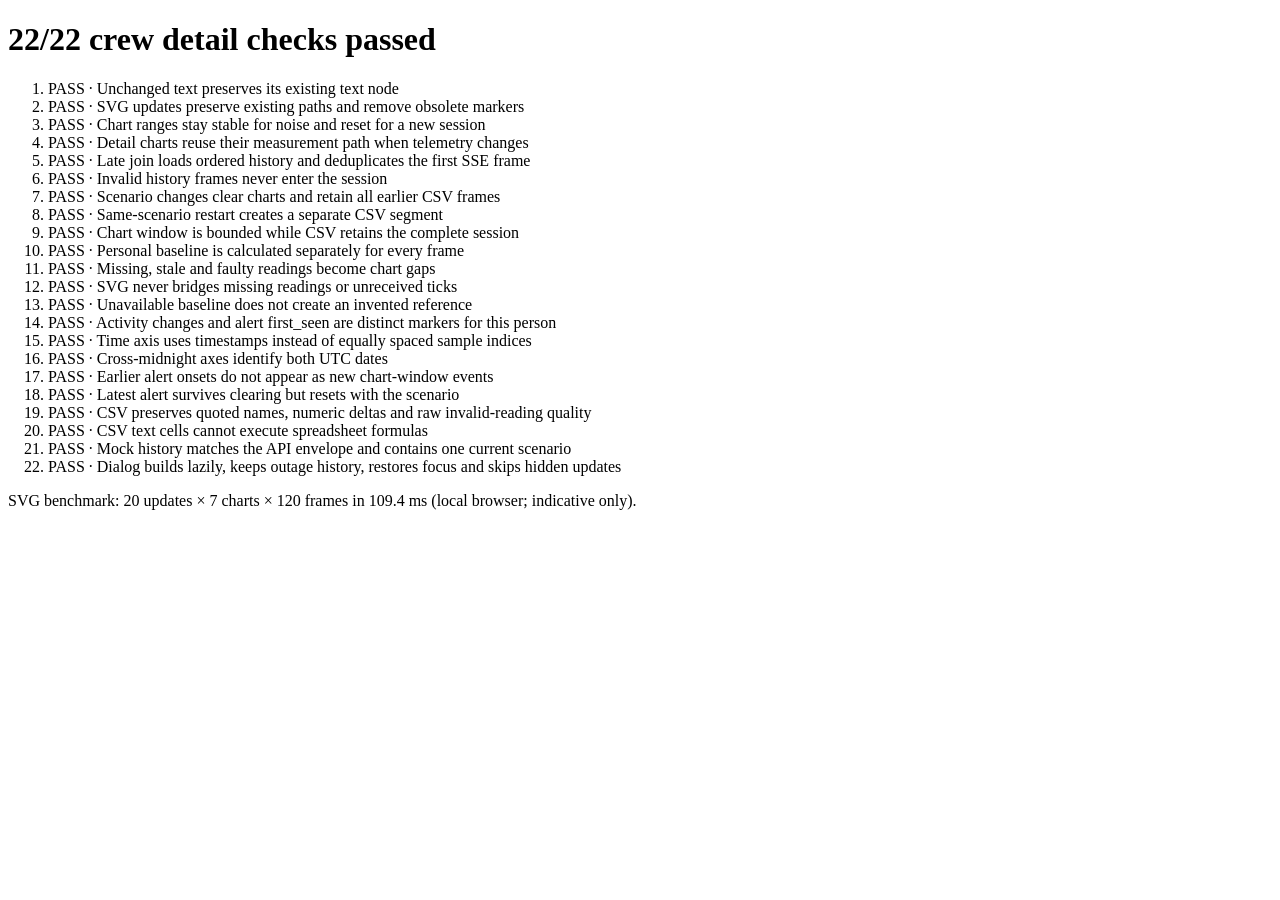
<file: frontend/checks/crew-detail.html>
<!doctype html>
<html lang="en"><head><meta charset="utf-8"><title>Crew detail regression checks</title></head>
<body><h1 id="result">Running crew detail checks</h1><ol id="checks"></ol><script type="module" src="crew-detail.js"></script></body></html>
</file>
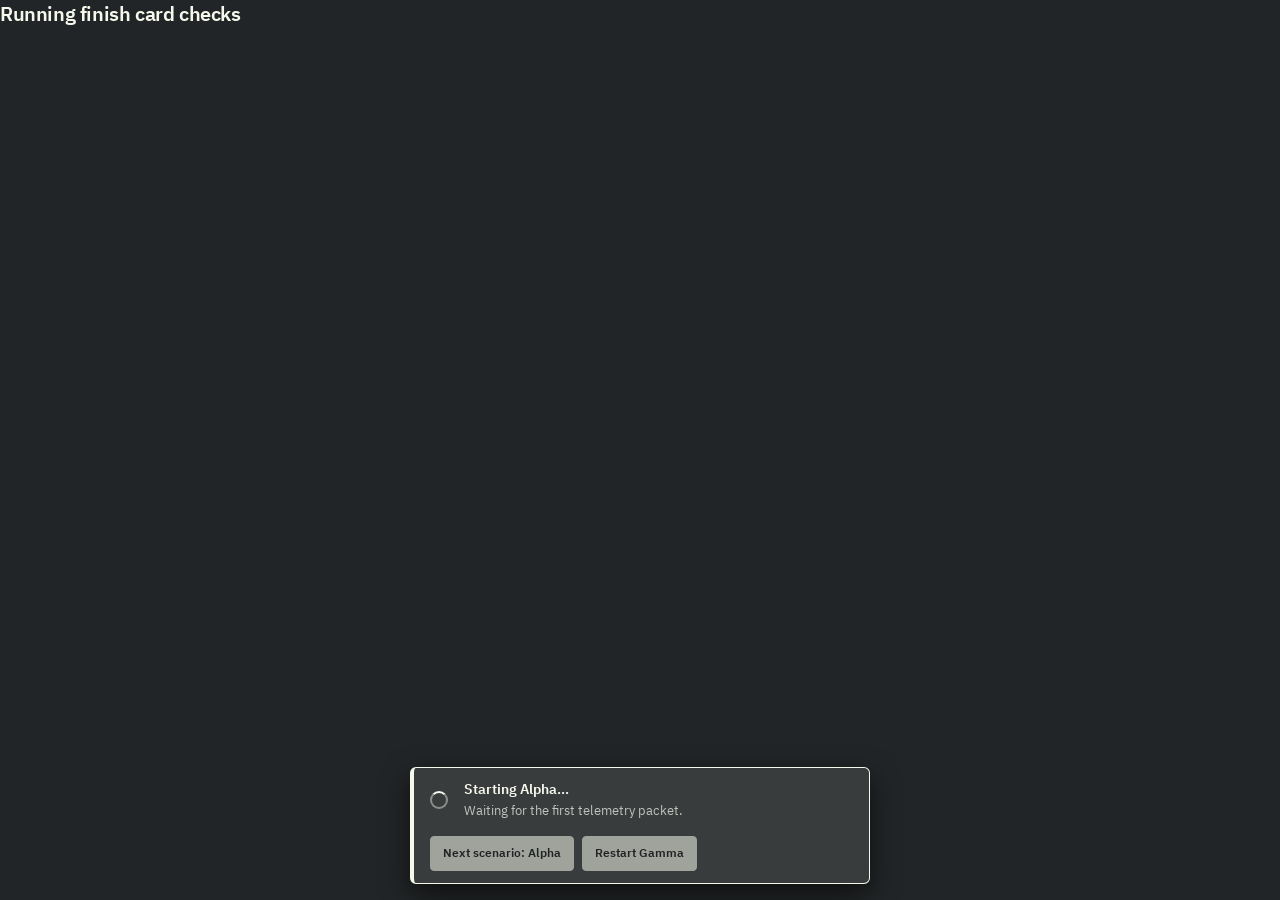
<file: frontend/checks/finish-card.html>
<!doctype html><html lang="en"><head><meta charset="utf-8"><title>Finish card checks</title><link rel="stylesheet" href="../css/tokens.css"><link rel="stylesheet" href="../style.css"></head><body><h1 id="result">Running finish card checks</h1><ol id="checks"></ol><div id="finish-card" class="finish-card" data-state="counting" hidden><span class="finish-spinner"></span><div class="finish-text"><strong class="finish-title"></strong><span class="finish-detail"></span></div><div class="finish-actions"><button type="button" class="finish-button finish-skip"></button><button type="button" class="finish-button finish-replay"></button></div><span class="finish-progress"></span></div><script type="module" src="finish-card.js"></script></body></html>
</file>
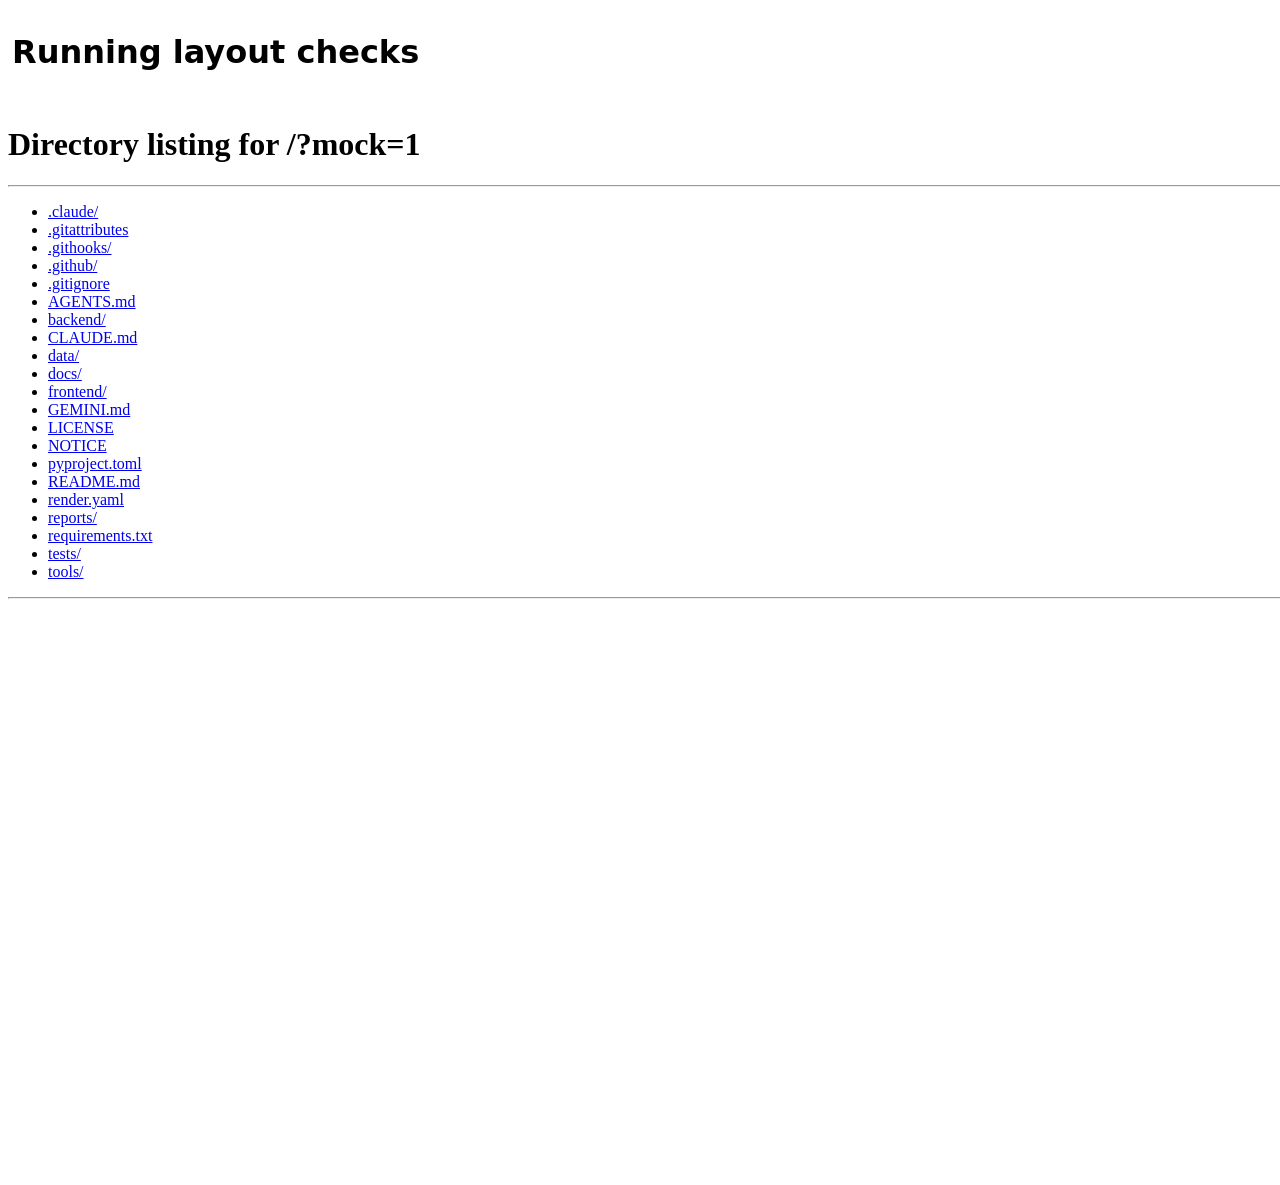
<file: frontend/checks/layout.html>
<!doctype html>
<html lang="en"><head><meta charset="utf-8"><title>Telemetry layout regression checks</title><style>body{margin:0;font-family:system-ui}header{padding:12px}iframe{display:block;border:0}li{padding:4px}</style></head>
<body><header><h1 id="result">Running layout checks</h1><ol id="checks"></ol></header><div id="stage"></div><script type="module" src="layout.js"></script></body></html>
</file>
<file: frontend/css/tokens.css>
@charset "UTF-8";
/* Habitat palette: one dark theme built only from three colours (#393D41 charcoal, #F6F8EC off-white, #E84F38
   red-orange) and mixes between them. Red-orange is reserved for alert states, never decoration. Status cannot
   rely on hue alone, so every state also has a text label and icon, and severity uses lightness, fill, line style
   and an inset outline. The light-theme blocks below are intentionally empty stubs (the contrast tests still look
   for them). */
:root {
  color-scheme: dark;
  --bg: #222527;
  --surface: #2f3233;
  --surface-raised: #393c3d;
  --surface-hover: #484b4a;
  --border: #595c5a;
  --border-strong: #8c8e8a;
  --text: #f6f8ec;
  --muted: #c1c4bc;
  --accent: #f6f8ec;
  --on-accent: #0e0f10;
  --accent-ink: #f6f8ec;
  --focus: #f6f8ec;
  --ok: #818480;
  --caution: #aaada8;
  --warning: #ee9b89;
  --critical: #e84f38;
  --unknown: #5d605e;
  --ok-ink: #d0d3ca;
  --caution-ink: #dfe2d7;
  --warning-ink: #f3d3c4;
  --critical-ink: #f1bdad;
  --unknown-ink: #c1c4bc;
  --ok-tint: #333637;
  --caution-tint: #3e4041;
  --warning-tint: #4a2d2a;
  --critical-tint: #65332d;
  --unknown-tint: #2a2d2f;
  --on-status: #0e0f10;
  --on-critical: #0b0c0d;
  --chart-baseline: #c1c4bc;
  --grid-line: rgb(246 248 236 / 4%);
  --brand-light: #f6f8ec;
  --brand-mid: #8c8e8a;
  --on-header: #f6f8ec;
  --topbar-bg: #222527;
  --topbar-bg-end: #333637;
  --shine: rgb(246 248 236 / 20%);
  --lift-shadow: rgb(0 0 0 / 60%);
  --glow-strength: 0%;
  --space-1: 4px;
  --space-2: 8px;
  --space-3: 12px;
  --space-4: 16px;
  --space-5: 20px;
  --space-6: 24px;
  --space-7: 32px;
  --space-8: 48px;
  --radius: 6px;
  --radius-sm: 4px;
  --font-mono: "IBM Plex Mono", ui-monospace, "SFMono-Regular", Consolas, "Liberation Mono", monospace;
  --font-sans: "IBM Plex Sans", system-ui, "Segoe UI", Roboto, "Helvetica Neue", Arial, sans-serif;
}

@media (prefers-color-scheme: light) {
  :root:not([data-theme="dark"]) {
    color-scheme: dark;
  }
}
:root[data-theme="light"] {
  color-scheme: dark;
}
</file>
<file: frontend/style.css>
@charset "UTF-8";
/* Mission-control interface. Color, spacing, radius and font values come from css/tokens.css.
   Information hierarchy follows telemetry display principles: value, unit, timestamp, state and trend.
   No Open MCT source or dependency is used; NASA does not endorse this project. */

@font-face { font-family: "IBM Plex Mono"; font-weight: 400; font-style: normal; font-display: swap; src: url("fonts/IBMPlexMono-Regular.woff2") format("woff2"); }
@font-face { font-family: "IBM Plex Mono"; font-weight: 500; font-style: normal; font-display: swap; src: url("fonts/IBMPlexMono-Medium.woff2") format("woff2"); }
@font-face { font-family: "IBM Plex Mono"; font-weight: 600; font-style: normal; font-display: swap; src: url("fonts/IBMPlexMono-SemiBold.woff2") format("woff2"); }
@font-face { font-family: "IBM Plex Sans"; font-weight: 400; font-style: normal; font-display: swap; src: url("fonts/IBMPlexSans-Regular.woff2") format("woff2"); }
@font-face { font-family: "IBM Plex Sans"; font-weight: 600; font-style: normal; font-display: swap; src: url("fonts/IBMPlexSans-SemiBold.woff2") format("woff2"); }


:root {
  --grid-size: var(--space-7);
  --transition: 160ms ease;
  --stale-opacity: .72;
  font-family: var(--font-sans);
  font-synthesis: none;
}
* { box-sizing: border-box; }
html { background: var(--bg); }
body {
  margin: 0; min-width: 320px; color: var(--text); background: var(--bg);
  line-height: 1.4;
}
[hidden] { display: none !important; }
button, summary, a { -webkit-tap-highlight-color: transparent; }
button { font: inherit; }
button, summary { cursor: pointer; }
button:focus-visible, summary:focus-visible, a:focus-visible { outline: 3px solid var(--focus); outline-offset: var(--space-1); }
h1, h2, h3, p { margin: 0; }
h2 { font-size: 17px; font-weight: 600; letter-spacing: .02em; }
.muted, .section-note { color: var(--muted); }
.mono, time, .reading-value, .reading-unit, .baseline, .quality, .countdown strong, .meta-label,
.mission-meta strong, #packet-age, .count-label, .alert-meta, .evidence-values, .evidence-time, .reading-time,
.trend-label, .trend-axis, .crew-number { font-family: var(--font-mono); font-variant-numeric: tabular-nums; }

.skip-link { position: fixed; top: -80px; left: var(--space-5); z-index: 5; padding: var(--space-3); color: var(--on-accent); background: var(--accent); }
.skip-link:focus { top: var(--space-2); }

/* Top bar */
.topbar {
  position: sticky; top: 0; z-index: 10; padding: var(--space-4) var(--space-6); min-height: 80px;
  border-bottom: 1px solid var(--border); display: flex; align-items: center; justify-content: space-between;
  gap: var(--space-6); background: var(--surface);
}
.brand, .mission-meta { display: flex; align-items: center; gap: var(--space-5); }
.orbit { display: grid; place-items: center; width: 40px; height: 40px; color: var(--accent-ink); border: 1px solid var(--accent); border-radius: 50%; font-size: 22px; }
.eyebrow { color: var(--accent-ink); font-family: var(--font-mono); font-size: 11px; letter-spacing: .16em; font-weight: 600; margin-bottom: 2px; }
h1 { font-size: 24px; letter-spacing: -.02em; font-weight: 600; }
.sim-badge { font-family: var(--font-mono); font-size: 11px; color: var(--caution-ink); background: var(--caution-tint); border: 1px solid var(--caution-ink); border-radius: var(--radius-sm); padding: var(--space-2) var(--space-2); white-space: nowrap; font-weight: 600; letter-spacing: .08em; }
.mission-meta > div { display: grid; gap: var(--space-1); }
.mission-meta strong { font-size: 14px; font-weight: 500; white-space: nowrap; }
.meta-label { font-size: 11px; letter-spacing: .12em; color: var(--muted); }
.connection-meta { border-left: 1px solid var(--border); padding-left: var(--space-5); min-width: 170px; }
.connection-meta > span { color: var(--muted); font-size: 12px; }
.tone-unknown { color: var(--unknown-ink); }
/* The brand header has the same tested white-on-blue contrast as primary controls. */
/* Header palette: exactly three tokens (base, gradient end, accent) plus white text. */
.topbar { position: relative; background: linear-gradient(90deg, var(--topbar-bg-end), var(--topbar-bg) 45%); color: var(--on-header); }
/* Brand stripe: decoration only (never carries status). */
.topbar::after { content: ""; position: absolute; inset: auto 0 0 0; block-size: 3px; background: linear-gradient(90deg, var(--brand-mid), var(--brand-light)); }
.topbar h1, .topbar .eyebrow, .topbar .meta-label, .topbar .mission-meta strong,
.topbar .connection-meta > span, .topbar #connection[data-tone] { color: var(--on-header); }
.topbar .connection-meta { border-color: var(--on-header); }
.topbar .orbit { color: var(--topbar-bg); background: var(--on-header); border-color: var(--on-header); }


/* Layout */
.dashboard { padding: var(--space-3) var(--space-6) 0; max-width: 2000px; margin: auto; display: grid; gap: var(--space-3); }
.section-heading, .panel-heading { display: flex; align-items: center; justify-content: space-between; gap: var(--space-3); }
.section-heading { margin: 0 0 var(--space-3); }
.section-heading h2 .muted { font-size: 12px; padding-left: var(--space-2); font-weight: 400; font-family: var(--font-mono); }
.section-note { font-size: 12px; }
.data-notice { background: var(--unknown-tint); color: var(--text); border: 1px solid var(--unknown-ink); border-left-width: 4px; border-radius: var(--radius); padding: var(--space-3) var(--space-4); font-size: 14px; }
/* Decision-first layout: crew on the left; cabin, alerts and Earth link on the right. */
.main-grid { display: grid; grid-template-columns: minmax(0, 2.1fr) minmax(0, 1fr); gap: var(--space-4); align-items: start; }
.side-column { display: flex; flex-direction: column; gap: var(--space-3); min-width: 0; }
.crew-grid { display: grid; grid-template-columns: repeat(2, minmax(0, 1fr)); gap: var(--space-3); align-items: start; }

/* Decision band: every non-normal decision with its strongest alert and evidence notes. */
.decisions-panel { padding: var(--space-3) var(--space-4); border-left: 3px solid var(--border-strong); }
.decisions-heading { margin-bottom: var(--space-2); }
.decisions-heading h2 { font-size: 14px; letter-spacing: .08em; text-transform: uppercase; }
.decision-list { display: flex; gap: var(--space-3); overflow-x: auto; scrollbar-width: thin; padding-bottom: var(--space-1); }
.decision-item { flex: 1 1 300px; min-width: 260px; max-width: 460px; background: var(--surface-raised); border: 1px solid var(--border); border-left: 3px solid var(--tone, var(--unknown-ink)); border-radius: 2px var(--radius-sm) var(--radius-sm) 2px; padding: var(--space-2) var(--space-3); }
.decision-item-head { display: flex; align-items: center; justify-content: space-between; gap: var(--space-2); }
.decision-owner { font-size: 14px; }
.decision-message { font-size: 13px; line-height: 1.4; margin-top: var(--space-1); overflow-wrap: anywhere; }
.decision-meta { color: var(--muted); font-size: 10px; margin-top: var(--space-1); }
.decision-why { display: flex; flex-wrap: wrap; gap: var(--space-1); list-style: none; padding: 0; margin: var(--space-2) 0 0; }
.decision-note { font-size: 10px; line-height: 1.35; color: var(--text); background: var(--surface); border: 1px solid var(--border); border-radius: var(--radius-sm); padding: 1px var(--space-2); }

/* Cards use a subtle border glow; the border tone represents the current status. */
.crew-card, .panel {
  border: 1px solid var(--border); background: var(--surface); border-radius: var(--radius); min-width: 0;
  box-shadow: 0 0 14px -8px color-mix(in srgb, var(--tone, var(--accent)) var(--glow-strength), transparent);
}
.crew-card { border-top: 3px solid var(--tone, var(--unknown-ink)); padding: var(--space-3); display: flex; flex-direction: column; gap: var(--space-2); }
.crew-card[data-tone="nominal"] { border-top-color: color-mix(in srgb, var(--ok-ink) 50%, var(--border)); }
.panel { padding: var(--space-3) var(--space-4); }
.crew-header { display: grid; grid-template-columns: minmax(0, 1fr) auto; gap: var(--space-2) var(--space-2); align-items: center; }
.crew-identity { display: flex; align-items: center; gap: var(--space-2); min-width: 0; }
.crew-number { color: var(--muted); font-size: 11px; border: 1px solid var(--border); border-radius: var(--radius-sm); padding: var(--space-1) var(--space-2); }
.crew-name { font-size: 18px; font-weight: 600; line-height: 1.1; }
.crew-role { color: var(--muted); font-size: 11px; margin-top: 1px; overflow-wrap: anywhere; }
.badge { display: inline-block; border: 1px solid var(--tone, var(--unknown-ink)); background: var(--tone-tint, var(--unknown-tint)); color: var(--tone, var(--unknown-ink)); font-size: 12px; font-weight: 600; padding: var(--space-1) var(--space-2); border-radius: var(--radius-sm); white-space: nowrap; }
.badge[data-tone="caution"], .badge[data-tone="warning"], .badge[data-tone="critical"] { background: var(--tone-fill); border-color: var(--tone-fill); color: var(--on-status); }
.badge[data-tone="critical"] { color: var(--on-critical); }
/* The decision badge is the most prominent card element; vital readings are secondary. */
.decision { align-self: center; font-size: 13px; padding: var(--space-2) var(--space-3); letter-spacing: .02em; }
.deviation { color: var(--muted); font-size: 11px; border: 1px solid var(--border); border-radius: var(--radius-sm); padding: 1px var(--space-2); align-self: start; }
.activity { color: var(--muted); font-size: 11px; grid-column: 1 / -1; }
.primary-readings { display: grid; grid-template-columns: repeat(4, minmax(0, 1fr)); gap: var(--space-2) var(--space-3); }
.reading { min-width: 0; position: relative; }
.reading-label { color: var(--muted); display: block; font-size: 12px; margin-bottom: var(--space-1); }
.reading-output { display: flex; align-items: baseline; flex-wrap: wrap; gap: var(--space-1); color: var(--text); }
/* Normal values remain quiet; attention states color the reading. */
[data-tone="caution"] > .reading-output, [data-tone="warning"] > .reading-output, [data-tone="critical"] > .reading-output { color: var(--tone); }
[data-tone="unknown"] > .reading-output { color: var(--muted); }
.reading-value { font-size: 21px; line-height: 1.15; font-weight: 600; letter-spacing: -.02em; }
.reading-unit { font-size: 11px; color: var(--muted); }
.reading-value.no-value { font-size: 16px; letter-spacing: 0; font-weight: 500; }
.baseline { display: block; font-size: 10px; color: var(--muted); margin-top: 1px; line-height: 1.3; }
.reading-status { display: inline-block; color: var(--tone, var(--unknown-ink)); font-size: 10px; font-weight: 600; margin-top: 1px; }
.quality { display: inline-block; color: var(--text); background: var(--surface-hover); border: 1px solid var(--border-strong); padding: 1px var(--space-1); margin-left: var(--space-1); font-size: 10px; border-radius: var(--radius-sm); text-transform: uppercase; letter-spacing: .04em; }
.reading-time { display: block; color: var(--muted); font-size: 10px; margin-top: 1px; }
.secondary-readings { border-top: 1px solid var(--border); padding: var(--space-2) 0 0; margin-top: var(--space-1); display: grid; grid-template-columns: repeat(3, minmax(0, 1fr)); gap: var(--space-1) var(--space-2); }
.secondary .reading-label { font-size: 10px; }
.secondary .reading-value { font-size: 16px; }
.secondary .reading-unit { font-size: 9px; }
.secondary .baseline { font-size: 9px; }
.secondary .reading-status { font-size: 9px; }
.secondary .reading-value.no-value { font-size: 12px; }
.stale-data { opacity: var(--stale-opacity); }

/* Trend chart: axis labels, baseline and gaps for missing readings. */
.trend-area { margin: var(--space-1) 0 0; position: relative; }
.trend-label { color: var(--muted); font-size: 9px; letter-spacing: .1em; display: block; margin-bottom: 1px; }
.trend { width: 100%; height: 40px; display: block; color: var(--accent-ink); border-bottom: 1px solid var(--border); }
[data-tone="caution"] .trend, [data-tone="warning"] .trend, [data-tone="critical"] .trend { color: var(--tone); }
.trend polyline { fill: none; stroke: currentColor; stroke-width: 1.7; stroke-linecap: round; stroke-linejoin: round; }
.trend circle { fill: currentColor; }
.trend .trend-baseline { stroke: var(--chart-baseline); stroke-width: 1; stroke-dasharray: 3 3; fill: none; }
.trend .trend-mark { stroke: var(--caution-ink); stroke-width: 1; stroke-dasharray: 1 3; fill: none; }
.trend .trend-mark-label { fill: var(--caution-ink); }
.cabin-trends { display: grid; grid-template-columns: repeat(2, minmax(0, 1fr)); gap: var(--space-4); margin-bottom: var(--space-3); }
.cabin-trends .trend-area { margin: 0; }
.trend .trend-axis { fill: var(--muted); font-size: 9px; stroke: none; }
.trend .trend-axis-end { text-anchor: end; }
.why-button { width: 100%; text-align: left; color: var(--accent-ink); background: var(--surface-raised); border: 1px solid var(--border-strong); border-radius: var(--radius-sm); padding: var(--space-1) var(--space-2); font-size: 11px; font-weight: 600; transition: background var(--transition); }
.why-button:hover, .why-button[aria-expanded="true"] { background: var(--surface-hover); }
.crew-evidence { border-top: 1px solid var(--border); margin-top: var(--space-3); padding-top: var(--space-3); }
.lower-grid { display: grid; grid-template-columns: minmax(0, 1.9fr) minmax(0, 1fr); gap: var(--space-4); align-items: stretch; }
.panel-heading { margin-bottom: var(--space-3); }
.cabin-readings { display: grid; grid-template-columns: repeat(3, minmax(0, 1fr)); gap: var(--space-2) var(--space-3); margin-bottom: var(--space-2); }
.countdowns { display: grid; grid-template-columns: 1fr 1fr; gap: var(--space-2); margin-top: var(--space-2); }
.countdown { background: var(--surface-raised); padding: var(--space-2) var(--space-3); border: 1px solid var(--border); border-left: 3px solid var(--tone, var(--unknown-ink)); border-radius: var(--radius-sm); }
.countdown > span { display: block; color: var(--muted); font-size: 11px; }
.countdown strong { display: block; color: var(--tone, var(--unknown-ink)); font-size: 21px; font-weight: 600; letter-spacing: -.02em; margin: 1px 0; }
.countdown small { display: block; color: var(--muted); font-size: 11px; }
.count-label { font-size: 11px; letter-spacing: .08em; color: var(--text); background: var(--surface-raised); border: 1px solid var(--border); padding: var(--space-1) var(--space-2); border-radius: var(--radius-sm); white-space: nowrap; }
.alerts-panel { display: flex; flex-direction: column; max-height: 230px; min-height: 120px; }
.alert-list { overflow: auto; min-height: 0; scrollbar-color: var(--border-strong) var(--surface); scrollbar-width: thin; padding: 2px var(--space-1) var(--space-1) 2px; }
.alert-row { border-left: 3px solid var(--tone, var(--unknown-ink)); border-bottom: 1px solid var(--border); padding: var(--space-2) var(--space-3); background: var(--surface-raised); margin-bottom: var(--space-2); border-radius: 2px var(--radius-sm) var(--radius-sm) 2px; }
.alert-row summary { list-style: none; }
.alert-row summary::-webkit-details-marker { display: none; }
.alert-heading { display: flex; align-items: center; justify-content: space-between; gap: var(--space-2); margin-bottom: var(--space-1); }
.alert-owner { font-size: 13px; }
.alert-severity { font-size: 11px; font-weight: 600; color: var(--tone, var(--unknown-ink)); }
.alert-message { display: block; font-size: 13px; line-height: 1.45; overflow-wrap: anywhere; color: var(--text); }
.alert-meta { display: block; font-size: 10px; color: var(--muted); margin-top: var(--space-1); overflow-wrap: anywhere; }
.alert-row summary::after { content: "Show evidence ↓"; display: block; font-size: 11px; color: var(--accent-ink); margin-top: var(--space-2); }
.alert-row[open] summary::after { content: "Hide evidence ↑"; }
.empty-state { font-size: 13px; color: var(--muted); line-height: 1.5; }
.evidence-list { padding: 0 0 0 var(--space-4); margin: var(--space-3) 0 0; color: var(--text); }
.evidence-list li + li { margin-top: var(--space-3); }
.evidence-values { display: block; font-size: 11px; line-height: 1.5; overflow-wrap: anywhere; }
.evidence-note { color: var(--text); font-size: 12px; line-height: 1.5; margin: var(--space-1) 0; overflow-wrap: anywhere; }
.evidence-time { display: block; color: var(--muted); font-size: 10px; overflow-wrap: anywhere; }
.evidence-block + .evidence-block { border-top: 1px solid var(--border); margin-top: var(--space-4); padding-top: var(--space-4); }
.evidence-block .alert-message { margin-top: var(--space-2); }
.earth-list { list-style: none; margin: 0; padding: 0; display: grid; gap: var(--space-2); max-height: 120px; overflow: auto; }
.earth-row { border-left: 3px solid var(--tone, var(--unknown-ink)); background: var(--surface-raised); padding: var(--space-2) var(--space-3); border-radius: 2px var(--radius-sm) var(--radius-sm) 2px; }
.earth-row-head { display: flex; align-items: center; justify-content: space-between; gap: var(--space-2); flex-wrap: wrap; }
.earth-sender { font-size: 13px; }
.earth-status { font-size: 11px; }
.earth-body { font-size: 13px; line-height: 1.45; overflow-wrap: anywhere; margin: var(--space-1) 0; }
.earth-meta { font-size: 10px; color: var(--muted); overflow-wrap: anywhere; }
.demo-panel { display: flex; align-items: center; gap: var(--space-4); flex-wrap: wrap; }
.demo-panel h2 { font-size: 14px; }
.demo-panel p { font-size: 12px; color: var(--muted); margin-top: var(--space-1); }
.demo-key { display: flex; flex-direction: column; gap: var(--space-1); font-size: 12px; color: var(--muted); }
.demo-key input { border: 1px solid var(--border); background: var(--surface); color: var(--text); padding: var(--space-2) var(--space-3); border-radius: var(--radius-sm); font-size: 12px; font-family: var(--font-mono); }
.scenario-buttons { display: flex; flex-wrap: wrap; gap: var(--space-2); }
.scenario-picker, .speed-picker { display: grid; gap: var(--space-1); }
.scenario-picker select { font: inherit; font-size: 13px; color: var(--text); background: var(--surface-raised); border: 1px solid var(--border-strong); border-radius: var(--radius-sm); padding: var(--space-1) var(--space-2); }
.scenario-picker select:disabled { opacity: .55; }
.scenario-select-note { font-size: 11px; color: var(--on-header); min-block-size: 1em; }
.scenario-button { border: 1px solid var(--accent); color: var(--on-accent); background: var(--accent); padding: var(--space-2) var(--space-3); border-radius: var(--radius-sm); font-size: 12px; font-weight: 600; transition: filter var(--transition); }
.scenario-button:hover { filter: brightness(.88); }
.scenario-button:disabled { opacity: .55; cursor: wait; }
/* These selectors also apply to the crew-detail component once its PR is integrated. */
.scenario-buttons .scenario-button, .crew-detail .detail-download {
  color: var(--on-accent); background: var(--accent); border-color: var(--accent);
}
.scenario-buttons .scenario-button:hover, .crew-detail .detail-download:hover {
  color: var(--on-accent); background: var(--accent); outline: 1px solid var(--accent-ink);
}
/* One primary colour per screen: card shortcuts stay neutral. */
.crew-card .crew-detail-button { color: var(--text); background: var(--surface-raised); border-color: var(--border-strong); }
.crew-card .crew-detail-button:hover { border-color: var(--accent-ink); background: var(--surface-hover); }
.crew-detail .detail-control:not(.detail-download) { color: var(--text); background: var(--surface-raised); border-color: var(--border-strong); }
.crew-card .why-button { color: var(--text); }

footer { max-width: 2000px; margin: auto; padding: var(--space-4) var(--space-6) var(--space-4); display: flex; gap: var(--space-4); justify-content: space-between; color: var(--muted); font-size: 11px; }
footer > span:last-child { letter-spacing: .08em; white-space: nowrap; font-family: var(--font-mono); }

/* Status tokens: readable ink, solid fill and tinted badge background. */
[data-tone="nominal"] { --tone: var(--ok-ink); --tone-fill: var(--ok); --tone-tint: var(--ok-tint); }
[data-tone="caution"] { --tone: var(--caution-ink); --tone-fill: var(--caution); --tone-tint: var(--caution-tint); }
[data-tone="warning"] { --tone: var(--warning-ink); --tone-fill: var(--warning); --tone-tint: var(--warning-tint); }
[data-tone="critical"] { --tone: var(--critical-ink); --tone-fill: var(--critical); --tone-tint: var(--critical-tint); }
[data-tone="unknown"] { --tone: var(--unknown-ink); --tone-fill: var(--unknown); --tone-tint: var(--unknown-tint); }
#connection[data-tone] { color: var(--tone); }

/* Severity stays visible through color and text; new alerts use a static outline. */
.new-alert { outline: 1px solid var(--tone); outline-offset: -1px; }
@media (prefers-reduced-motion: reduce) {
  *, *::before, *::after { animation: none !important; transition: none !important; scroll-behavior: auto !important; }
}

/* Wide layout: four crew cards in one row to keep the overview within 1080p. */
@media (min-width: 1600px) and (min-height: 1050px) {
  .topbar { padding: var(--space-4) var(--space-7); }
  .dashboard { padding: var(--space-4) var(--space-7) 0; gap: var(--space-4); }
  .crew-card { padding: var(--space-4); }
  .crew-grid { grid-template-columns: repeat(4, minmax(0, 1fr)); gap: var(--space-4); }
  .primary-readings { grid-template-columns: repeat(2, minmax(0, 1fr)); gap: var(--space-2) var(--space-4); }
  .crew-name { font-size: 21px; }
  .reading-value { font-size: 27px; }
  .reading-label { font-size: 12px; }
  .baseline { font-size: 11px; }
  .primary-readings .reading-status { position: absolute; top: 0; right: 0; margin: 0; }
  .secondary .reading-value { font-size: 18px; }
  .secondary .reading-label, .secondary .baseline, .secondary .reading-status { font-size: 10px; }
  .secondary .reading-label { white-space: nowrap; overflow: hidden; text-overflow: ellipsis; }
  .trend { height: 54px; }
  .panel { padding: var(--space-4); }
  .decision-item { padding: var(--space-2) var(--space-3); }
  .decision-why { margin-top: var(--space-1); }
  .side-column { gap: var(--space-3); }
  .cabin-readings { grid-template-columns: repeat(6, minmax(0, 1fr)); gap: var(--space-2); margin-bottom: var(--space-2); }
  .cabin-readings .reading-label { font-size: 10px; white-space: nowrap; overflow: hidden; text-overflow: ellipsis; }
  .cabin-readings .reading-value { font-size: 17px; }
  .alerts-panel { max-height: 220px; }
  .earth-list { max-height: 84px; }
  .countdown strong { font-size: 26px; }
  .alert-message { font-size: 14px; }
  .alert-meta, .alert-row summary::after { font-size: 11px; }
  footer { padding: var(--space-2) var(--space-7); font-size: 12px; }
}
/* Short-screen layout, including 1366x768: keep the overview within the viewport. */
@media (max-height: 1049px) and (min-width: 1100px) {
  .topbar { min-height: 56px; padding: var(--space-1) var(--space-5); }
  .brand { gap: var(--space-3); }
  .orbit { width: 32px; height: 32px; font-size: 18px; }
  h1 { font-size: 20px; }
  .dashboard { padding-top: var(--space-1); gap: var(--space-2); }
  .section-heading { margin-bottom: var(--space-2); }
  /* Compact decision band; full evidence remains available on crew cards and in alerts. */
  .decisions-panel { padding: var(--space-1) var(--space-3); }
  .decisions-heading { margin-bottom: var(--space-1); }
  .decision-item { padding: var(--space-1) var(--space-2); }
  .decision-owner { font-size: 13px; }
  .decision-message { font-size: 12px; line-height: 1.35; margin-top: 0; white-space: nowrap; overflow: hidden; text-overflow: ellipsis; }
  .decision-meta { margin-top: 0; }
  .decision-why { display: none; }
  /* Compact cards retain decisions and primary vitals; secondary readings use one row. */
  .crew-card { padding: var(--space-2); gap: 5px; }
  .crew-header { display: flex; align-items: center; gap: var(--space-2); padding-bottom: 0; }
  .crew-identity { flex: 1 1 auto; }
  .crew-number { padding: 0 var(--space-1); font-size: 10px; }
  .crew-name { font-size: 16px; }
  .crew-role { font-size: 10px; }
  .decision { padding: 1px var(--space-2); font-size: 12px; }
  .activity { grid-column: auto; font-size: 10px; order: 3; }
  .deviation { font-size: 10px; padding: 0 var(--space-1); }
  .reading-label { font-size: 10px; margin-bottom: 0; }
  .reading-value { font-size: 19px; }
  .reading-unit { font-size: 10px; }
  .baseline { font-size: 9px; }
  .primary-readings { gap: var(--space-1) var(--space-2); }
  .primary-readings .reading-status { position: absolute; top: 0; right: 0; font-size: 9px; margin: 0; }
  .secondary-readings { grid-template-columns: repeat(3, minmax(0, 1fr)); padding-top: var(--space-1); margin-top: 0; }
  .secondary .reading-label { font-size: 9px; white-space: nowrap; overflow: hidden; text-overflow: ellipsis; }
  .secondary .reading-value { font-size: 15px; }
  .secondary .baseline { display: none; }
  .trend-area { margin-top: 0; }
  .trend { height: 20px; }
  .crew-card .reading-time { display: none; }
  .why-button { padding: 1px var(--space-2); font-size: 10px; }
  /* Cabin, alerts and Earth link share the side column; long lists scroll internally. */
  .side-column { gap: var(--space-2); }
  .side-column > .panel { padding-block: var(--space-1); }
  .panel { padding: var(--space-2) var(--space-3); }
  .panel-heading { margin-bottom: var(--space-1); }
  .cabin-readings { grid-template-columns: repeat(3, minmax(0, 1fr)); gap: 2px var(--space-2); margin-bottom: var(--space-1); }
  .cabin-readings .reading-label { font-size: 9px; line-height: 1.15; }
  .cabin-readings .reading-value { font-size: 15px; }
  .cabin-readings .reading-status { font-size: 9px; line-height: 1.15; }
  .cabin-readings .baseline { display: none; }
  .cabin-trends { justify-content: space-between; gap: var(--space-2); margin-bottom: var(--space-1); }
  .countdowns { gap: var(--space-1); margin-top: var(--space-1); }
  .countdown { padding: var(--space-1) var(--space-2); }
  .countdown > span { font-size: 10px; }
  .countdown strong { font-size: 17px; margin: 0; }
  .countdown small { font-size: 9px; }
  .alerts-panel { max-height: 140px; min-height: 92px; }
  .alert-row { padding: var(--space-1) var(--space-2); margin-bottom: var(--space-1); }
  .alert-message { font-size: 12px; line-height: 1.35; }
  .alert-row summary::after { display: none; }
  .earth-panel .empty-state { font-size: 12px; }
  .earth-list { max-height: 72px; gap: var(--space-1); }
  .earth-row { padding: var(--space-1) var(--space-2); }
  .earth-body { font-size: 12px; line-height: 1.35; margin: 0; }
  .earth-meta { display: none; }
  footer { padding-top: var(--space-1); padding-bottom: var(--space-1); }
}
@media (max-width: 1150px) {
  .topbar { flex-wrap: wrap; }
  .mission-meta { flex: 1; justify-content: space-between; }
  .main-grid { grid-template-columns: minmax(0, 1fr); }
  .alerts-panel { max-height: 360px; }
}
@media (max-width: 600px) {
  .cabin-trends { grid-template-columns: minmax(0, 1fr); }
  .topbar { padding: var(--space-4); gap: var(--space-4); }
  .brand { gap: var(--space-3); flex-wrap: wrap; }
  .orbit { width: 34px; height: 34px; }
  h1 { font-size: 22px; }
  .sim-badge { font-size: 10px; }
  .mission-meta { gap: var(--space-4); flex-wrap: wrap; }
  .connection-meta { padding-left: 0; border-left: 0; }
  .dashboard { padding: var(--space-4) var(--space-3) 0; }
  .section-heading { align-items: start; flex-direction: column; gap: var(--space-2); }
  .crew-grid { grid-template-columns: 1fr; }
  .cabin-readings { grid-template-columns: repeat(2, minmax(0, 1fr)); }
  .countdowns { grid-template-columns: 1fr; }
  footer { padding: var(--space-4) var(--space-3); flex-direction: column; line-height: 1.5; gap: var(--space-2); }
}

/* Crew detail uses native dialog focus handling and updates charts only while open. */
.crew-card { cursor: pointer; }
.crew-card:hover { border-color: var(--border-strong); }
.crew-detail-button, .detail-control { color: var(--accent-ink); background: var(--surface-raised); border: 1px solid var(--border-strong); border-radius: var(--radius-sm); padding: var(--space-2) var(--space-3); font: inherit; font-size: 12px; font-weight: 600; transition: background var(--transition), border-color var(--transition); }
.crew-detail-button { text-align: left; padding: var(--space-1) var(--space-2); font-size: 11px; }
.crew-detail-button:hover, .detail-control:hover { background: var(--surface-hover); border-color: var(--accent-ink); }
.crew-detail-button:disabled, .detail-control:disabled { cursor: default; opacity: var(--stale-opacity); }
.detail-open { overflow: hidden; }
.crew-detail { width: min(1500px, calc(100vw - var(--space-8))); max-width: none; height: calc(100dvh - var(--space-8)); max-height: none; padding: 0; border: 1px solid var(--border-strong); border-radius: var(--radius); color: var(--text); background: var(--bg); overflow: auto; scrollbar-color: var(--border-strong) var(--surface); }
.crew-detail::backdrop { background: color-mix(in srgb, var(--bg) 80%, transparent); }
.detail-header { position: sticky; top: 0; z-index: 1; display: flex; align-items: center; justify-content: space-between; gap: var(--space-4); padding: var(--space-5) var(--space-6); border-bottom: 1px solid var(--border); background: var(--surface); }
.detail-header h2 { font-size: 27px; letter-spacing: -.02em; }
.detail-header .muted { font-size: 12px; margin-top: var(--space-1); }
.detail-kicker { font: 10px var(--font-mono); color: var(--muted); letter-spacing: .12em; margin-bottom: var(--space-2); }
.detail-actions, .detail-toolbar { display: flex; align-items: center; justify-content: space-between; gap: var(--space-3); }
.detail-toolbar { padding: var(--space-3) var(--space-6); font: 11px var(--font-mono); }
.detail-download { background: var(--accent); color: var(--on-accent); border-color: var(--accent); }
.detail-download:hover { background: var(--accent); color: var(--on-accent); }
.detail-notice { margin: 0 var(--space-6) var(--space-3); padding: var(--space-3); background: var(--unknown-tint); border-left: 3px solid var(--unknown-ink); font-size: 12px; }
.detail-layout { display: grid; grid-template-columns: minmax(0, 1fr) 300px; gap: var(--space-5); padding: 0 var(--space-6) var(--space-6); }
.detail-legend { display: flex; flex-wrap: wrap; gap: var(--space-4); font-size: 11px; }
.legend-measurement { color: var(--text); }
.legend-baseline { color: var(--chart-baseline); }
.legend-alert { color: var(--critical-ink); }
.legend-activity { color: var(--caution-ink); }
.detail-explanation { color: var(--muted); font-size: 11px; line-height: 1.5; margin: var(--space-2) 0 var(--space-3); }
.detail-charts { display: grid; grid-template-columns: repeat(2, minmax(0, 1fr)); gap: var(--space-3); }
.detail-chart-card { min-width: 0; border: 1px solid var(--border); border-radius: var(--radius); background: var(--surface); padding: var(--space-3); }
.detail-chart-heading { display: flex; align-items: baseline; flex-wrap: wrap; gap: var(--space-2); justify-content: space-between; }
.detail-chart-heading h3 { font-size: 13px; font-weight: 600; }
.detail-chart-value { font: 13px var(--font-mono); color: var(--tone, var(--text)); }
.detail-chart-status { display: block; color: var(--tone, var(--unknown-ink)); font-size: 10px; margin-top: var(--space-1); }
.detail-chart { display: block; width: 100%; height: auto; margin-top: var(--space-2); }
.detail-axis { fill: var(--muted); font: 11px var(--font-mono); }
.detail-gridline { stroke: var(--border); stroke-width: 1; }
.detail-baseline-band { fill: none; stroke: var(--chart-baseline); stroke-width: 9; opacity: .14; }
.detail-baseline { fill: none; stroke: var(--chart-baseline); stroke-width: 1.5; stroke-dasharray: 5 4; }
.detail-measurement { fill: none; stroke: var(--text); stroke-width: 2; stroke-linejoin: round; stroke-linecap: round; }
.detail-point { fill: var(--text); }
.detail-marker { stroke-width: 1.5; stroke-dasharray: 3 4; }
.detail-marker-alert { stroke: var(--critical-ink); }
.detail-marker-activity { stroke: var(--caution-ink); }
.detail-sidebar { display: flex; flex-direction: column; gap: var(--space-4); min-width: 0; }
.detail-evidence-panel { border-top: 2px solid var(--border-strong); padding-top: var(--space-3); }
.detail-evidence-panel h3 { font-size: 14px; margin-bottom: var(--space-3); }
.detail-alert-message { font-size: 14px; line-height: 1.5; }
.detail-event-list { list-style: none; padding: 0; margin: 0; }
.detail-event { display: grid; gap: var(--space-1); border-left: 2px solid var(--critical-ink); padding: var(--space-2) var(--space-3); margin-bottom: var(--space-2); background: var(--surface); font-size: 12px; overflow-wrap: anywhere; }
.detail-event-activity { border-left-color: var(--caution-ink); }
.detail-event time { color: var(--muted); font-size: 10px; }
@media (max-width: 1150px) { .detail-layout { grid-template-columns: minmax(0, 1fr); } .detail-sidebar { display: grid; grid-template-columns: repeat(2, minmax(0, 1fr)); } .detail-sidebar > p { grid-column: 1 / -1; } }
@media (max-width: 600px) { .crew-detail { width: 100vw; height: 100dvh; border-radius: 0; } .detail-header { position: static; align-items: start; padding: var(--space-4); } .detail-header h2 { font-size: 22px; } .detail-actions { flex-wrap: wrap; justify-content: end; } .detail-actions .sim-badge { font-size: 9px; } .detail-layout { padding: 0 var(--space-3) var(--space-3); } .detail-toolbar { padding: var(--space-3); flex-wrap: wrap; } .detail-notice { margin: 0 var(--space-3) var(--space-3); } .detail-charts, .detail-sidebar { grid-template-columns: minmax(0, 1fr); } }
@media (prefers-reduced-motion: reduce) { .crew-detail[open] { animation: none; } }

.crew-card-actions { display: grid; grid-template-columns: minmax(0, 1fr) auto; gap: var(--space-2); }
.crew-card-actions .why-button { width: auto; }
@media (max-height: 1049px) and (min-width: 1100px) { .crew-detail-button { padding: 1px var(--space-2); font-size: 10px; } }

@media (min-width: 1600px) and (min-height: 1050px) { footer { padding-top: var(--space-1); padding-bottom: var(--space-1); } }

@media (max-height: 1049px) and (min-width: 1100px) { .crew-card .baseline { display: none; } }

/* Telemetry changes content, never the geometry of controls or the scrolling header. */
html { scrollbar-gutter: stable; }
.topbar { position: relative; }
.mission-meta { min-width: 0; }
.connection-meta { min-inline-size: 22ch; }
.crew-grid { align-items: stretch; }
.crew-card { min-width: 0; }
.decision { min-inline-size: 9ch; text-align: center; }
.crew-identity > div { min-block-size: 3.3em; }
.deviation { block-size: 1.7em; min-block-size: 1.7em; max-inline-size: 100%; white-space: nowrap; overflow: hidden; text-overflow: ellipsis; }
.deviation[hidden] { display: block !important; visibility: hidden; }
.reading-output { display: grid; grid-template-columns: minmax(0, 1fr); gap: 0; }
.reading-value { display: block; min-inline-size: 7ch; white-space: nowrap; }
.reading-unit { display: block; min-block-size: 1.4em; line-height: 1.4; white-space: nowrap; }
.baseline { block-size: 1.4em; min-block-size: 1.4em; line-height: 1.4; white-space: nowrap; overflow: hidden; text-overflow: ellipsis; }
.reading-state { block-size: 1.5em; min-block-size: 1.5em; font-size: 10px; line-height: 1.5; overflow: hidden; }
.primary-readings .reading-status { position: static; top: auto; right: auto; }
.reading-status { margin: 0; white-space: nowrap; }
.reading-state:not([data-quality="ok"]) .reading-status { display: none; }
.reading-state .quality { margin: 0; padding-block: 0; line-height: 1.2; }
.decision-list { block-size: 7.5rem; align-items: stretch; }
.decision-item { block-size: 100%; overflow-y: auto; scrollbar-gutter: stable; scrollbar-width: thin; }
.decision-message { white-space: normal; overflow: visible; text-overflow: clip; }
.decision-note { overflow-wrap: anywhere; }
.countdown strong { white-space: nowrap; }
.countdown small { min-block-size: 2.8em; }
.crew-evidence:not([hidden]) { block-size: 13rem; overflow-y: auto; scrollbar-gutter: stable; }
.detail-header { flex-wrap: wrap; }
.detail-header h2 { min-block-size: 1.2em; }
.detail-actions { flex-wrap: wrap; }
.detail-chart-heading { min-block-size: 2.8em; }
.detail-chart-value { white-space: nowrap; font-variant-numeric: tabular-nums; }
.detail-chart-status { min-block-size: 1.4em; }
.detail-notice { min-block-size: 3em; }
.detail-notice[hidden] { display: block !important; visibility: hidden; }
.detail-toolbar { min-block-size: 3.5rem; flex-wrap: wrap; }
.detail-event-list { min-block-size: 6rem; }
@media (max-height: 1049px) and (min-width: 1100px) {
  .decision-list { block-size: 6.5rem; }
  .crew-identity > div { min-block-size: 2.6em; }
  .reading-value { min-inline-size: 6ch; }
}
@media (max-width: 1150px), (max-height: 700px) {
  .topbar { align-items: flex-start; flex-wrap: wrap; }
  .detail-header { position: static; }
  .detail-layout { grid-template-columns: minmax(0, 1fr); }
}
@media (max-width: 600px) {
  .decision-list { block-size: 12rem; }
  .mission-meta { width: 100%; }
  .connection-meta { min-inline-size: 0; }
  .detail-actions { justify-content: flex-start; }
  .detail-chart-heading { min-block-size: 3.5em; }
}

.primary-readings { grid-template-columns: repeat(2, minmax(0, 1fr)); }
@media (max-height: 1049px) and (min-width: 1100px) {
  .crew-grid { grid-template-columns: repeat(4, minmax(0, 1fr)); }
  .crew-header { display: grid; grid-template-columns: minmax(0, 1fr) auto; }
  .crew-identity { grid-column: 1 / -1; }
  .crew-header .decision { grid-column: 1; grid-row: 2; justify-self: start; }
  .crew-header .activity { grid-column: 2; grid-row: 2; justify-self: end; }
}
@media (max-width: 900px) {
  .detail-charts, .detail-sidebar { grid-template-columns: minmax(0, 1fr); }
}

@media (max-width: 1150px) { .mission-meta { flex-basis: 100%; flex-wrap: wrap; } }

/* Unknown and valid readings occupy identical rows; units never wrap onto another line. */
.reading { --reading-number-size: 21px; --reading-unit-size: 11px; }
.reading.secondary { --reading-number-size: 16px; --reading-unit-size: 9px; }
.reading-output { grid-template-rows: calc(var(--reading-number-size) * 1.2) calc(var(--reading-unit-size) * 1.4); }
.reading .reading-value { font-size: var(--reading-number-size); line-height: 1.2; }
.reading-unit { font-size: var(--reading-unit-size); }
@media (min-width: 1600px) and (min-height: 1050px) {
  .crew-card .reading { --reading-number-size: 27px; --reading-unit-size: 11px; }
  .crew-card .reading.secondary { --reading-number-size: 18px; --reading-unit-size: 9px; }
  .cabin-readings .reading { --reading-number-size: 17px; --reading-unit-size: 10px; }
}
@media (max-height: 1049px) and (min-width: 1100px) {
  .crew-card .reading { --reading-number-size: 19px; --reading-unit-size: 10px; }
  .crew-card .reading.secondary { --reading-number-size: 15px; --reading-unit-size: 9px; }
  .cabin-readings .reading { --reading-number-size: 15px; --reading-unit-size: 10px; }
}


/* Independent Habitat wordmark; no agency logo or insignia. */
.habitat-mark { display: grid; place-items: center; flex: 0 0 40px; width: 40px; height: 40px; background: var(--brand-light); border: 1px solid var(--brand-light); border-radius: var(--radius-sm); color: var(--on-accent); font: 600 24px var(--font-mono); }
/* Tactile button treatment inspired by 21st.dev Hero Button; native CSS, no runtime package. */
.mission-meta .nasa-trigger, .nasa-dialog .nasa-button { transition: transform 80ms ease, background-color 140ms ease, border-color 140ms ease, box-shadow 140ms ease; }
.mission-meta .nasa-trigger:hover, .nasa-dialog .nasa-button:hover { box-shadow: inset 0 -2px 0 currentColor; }
.mission-meta .nasa-trigger:active, .nasa-dialog .nasa-button:active { box-shadow: inset 0 2px 0 currentColor; }
.nasa-dialog .nasa-nav .nasa-button { min-height: 40px; border-radius: var(--radius-sm); }
/* React Bits Staggered Menu inspired section-entry cue, limited to dialog opening. */
.nasa-dialog[open] .nasa-nav .nasa-button { animation: habitat-menu-reveal 160ms ease-out both; }
.nasa-dialog[open] .nasa-nav .nasa-button:nth-child(2) { animation-delay: 35ms; }
@keyframes habitat-menu-reveal { from { opacity: 0; transform: translateY(3px); } to { opacity: 1; transform: translateY(0); } }
@media (prefers-reduced-motion: reduce) {
  .mission-meta .nasa-trigger, .nasa-dialog .nasa-button { transition: none; animation: none !important; transform: none; }
}

/* Finish card: countdown to the next scenario with two shortcuts. Transform/opacity animation only. */
.finish-card { position: fixed; inset-inline: 0; margin-inline: auto; inset-block-end: var(--space-4); z-index: 20; inline-size: min(460px, calc(100vw - 2 * var(--space-4))); box-shadow: 0 10px 28px var(--lift-shadow); overflow: hidden; display: flex; align-items: center; gap: var(--space-4); flex-wrap: wrap; background: var(--surface-raised); border: 1px solid var(--accent-ink); border-left-width: 4px; border-radius: var(--radius); padding: var(--space-3) var(--space-4); animation: toast-reveal 240ms ease-out both; }
.finish-card[hidden] { display: none; }
.finish-text { display: flex; flex-direction: column; gap: 2px; flex: 1 1 260px; min-width: 0; }
.finish-title { font-size: 14px; }
.finish-detail { font-size: 13px; color: var(--muted); overflow-wrap: anywhere; font-variant-numeric: tabular-nums; }
.finish-spinner { flex: none; inline-size: 18px; block-size: 18px; border: 2px solid var(--border-strong); border-top-color: var(--accent-ink); border-radius: 50%; animation: finish-spin 900ms linear infinite; }
.finish-card[data-state="error"] .finish-spinner, .finish-card[data-state="passive"] .finish-spinner { display: none; }
.finish-card[data-state="error"] { border-color: var(--warning-ink); }
.finish-actions { display: flex; gap: var(--space-2); flex-wrap: wrap; }
.finish-button { position: relative; overflow: hidden; isolation: isolate; color: var(--on-accent); background: var(--accent); border: 1px solid var(--accent); border-radius: var(--radius-sm); padding: var(--space-2) var(--space-3); font-size: 12px; font-weight: 600; }
.finish-button.finish-secondary { color: var(--text); background: var(--surface); border-color: var(--border-strong); }
.finish-button:disabled { opacity: .55; cursor: wait; }
.finish-progress { position: absolute; inset: auto 0 0 0; block-size: 2px; background: var(--accent-ink); transform-origin: left; transform: scaleX(var(--finish-progress, 0)); transition: transform 250ms linear; }
.finish-card[data-state="starting"] .finish-progress, .finish-card[data-state="error"] .finish-progress, .finish-card[data-state="passive"] .finish-progress { display: none; }
@keyframes finish-spin { to { transform: rotate(360deg); } }
@keyframes toast-reveal { from { opacity: 0; transform: translateY(8px); } to { opacity: 1; transform: none; } }
@keyframes finish-reveal { from { opacity: 0; transform: translateY(-4px); } to { opacity: 1; transform: none; } }

/* Nominal decision card fills the band instead of sitting in an empty box. */
.decision-item[data-tone="nominal"] .decision-message:not([hidden]) { color: var(--text); font-size: 14px; }
.decision-item[data-tone="nominal"] .decision-owner { font-size: 16px; }

/* Earth link: readable text; the list scrolls inside its own panel. Alert stream gives up the same height. */
.earth-list { max-height: 132px; }
.earth-body { font-size: 13px; line-height: 1.4; }
.earth-meta { display: block; font-size: 11px; }
.alerts-panel { max-height: 218px; }
@media (min-width: 1600px) and (min-height: 1050px) { .alerts-panel { max-height: 172px; } }
@media (max-height: 1049px) and (min-width: 1100px) {
  .earth-list { max-height: 108px; }
  .earth-body { font-size: 12.5px; line-height: 1.35; }
  .earth-meta { display: none; }
  .alerts-panel { max-height: 104px; min-height: 80px; }
}

/* Restrained polish (reactbits.dev-inspired timing, CSS only, opacity/transform, reduced-motion safe). */
/* Stripe diet: a coloured edge appears only when the state is not routine. */
.countdown[data-tone="nominal"], .countdown[data-tone="unknown"],
.earth-row[data-tone="nominal"], .earth-row[data-tone="unknown"] { border-left-color: var(--border-strong); }
/* Routine status text stays quiet so amber and red stand out. */
.reading[data-tone="nominal"] .reading-status { color: var(--muted); }
.decision-item.is-new, .alert-row.is-new, .earth-row.is-new { animation: finish-reveal 240ms ease-out both; }
.badge, .reading-status, .reading-value { transition: color 200ms ease, background-color 200ms ease, border-color 200ms ease; }
.finish-button, .scenario-button, .crew-detail-button, .nasa-trigger, .why-button, .detail-control { transition: transform 80ms ease, background-color var(--transition), border-color var(--transition), filter var(--transition); }
.finish-button:active:not(:disabled), .scenario-button:active:not(:disabled), .crew-detail-button:active,
.nasa-trigger:active, .why-button:active, .detail-control:active { transform: scale(.97); }
.nasa-dialog[open], .crew-detail[open] { animation: dialog-fade 150ms ease-out both; }
.nasa-dialog::backdrop, .crew-detail::backdrop { animation: dialog-fade 150ms ease-out both; }
@keyframes dialog-fade { from { opacity: 0; } to { opacity: 1; } }

/* Header focus ring stays visible on the dark header in the single theme. */
.topbar :focus-visible, .topbar .nasa-button:focus-visible { outline: 2px solid var(--on-header); outline-offset: 3px; }
@media (max-width: 600px) {
  .finish-card { inset-inline: var(--space-2); inset-block-end: var(--space-2); padding: var(--space-2) var(--space-3); gap: var(--space-2); }
  .finish-spinner { display: none; }
  .finish-text { flex-basis: 100%; }
}

/* Stable side panels: alert stream and Earth link keep one height whether empty or full; lists scroll inside. */
.alerts-panel { block-size: 218px; max-height: none; min-height: 0; }
.earth-panel .empty-state, .earth-list { block-size: 132px; max-height: none; }
@media (min-width: 1600px) and (min-height: 1050px) { .alerts-panel { block-size: 172px; } }
@media (max-height: 1049px) and (min-width: 1100px) {
  .alerts-panel { block-size: 78px; }
  .earth-panel .empty-state, .earth-list { block-size: 84px; }
}
@media (max-width: 1150px) { .alerts-panel { block-size: 260px; } }
/* Header numbers and scenario names change length; reserve their width so neighbours stay put. */
#mission_elapsed_s { display: inline-block; min-inline-size: 16ch; }
#scenario { display: inline-block; min-inline-size: 15ch; }
/* One-screen layout: slim demo strip, shorter decision band, thin footer. */
.demo-panel { padding: var(--space-2) var(--space-3); gap: var(--space-3); flex-wrap: wrap; }
.demo-panel > div:first-child { display: flex; align-items: baseline; gap: var(--space-3); }
.demo-panel p { margin: 0; }
.demo-key { flex-direction: row; align-items: center; gap: var(--space-2); }
.demo-key input { padding: 3px var(--space-2); inline-size: 14ch; }
.scenario-button { padding: 4px var(--space-3); }
#demo-result { font-size: 12px; color: var(--muted); }
footer { padding-block: var(--space-1); }
@media (max-width: 1500px) { .demo-note { display: none; } }
/* Header stays one row: the brand block never shrinks, the badge never wraps. */
.brand { flex: none; }
.sim-badge { white-space: nowrap; }
.mission-meta { gap: var(--space-4); }

/* The palette has no hue, so severity is also shown by fill, line style and an inset outline (none of these change layout). */
.badge[data-tone="warning"] { box-shadow: inset 0 0 0 1px var(--tone); }
.badge[data-tone="critical"] { background: var(--critical); color: var(--on-critical); box-shadow: inset 0 0 0 1px var(--on-critical); }
.badge[data-tone="unknown"] { border-style: dashed; }
.decision-item[data-tone="critical"], .alert-row[data-tone="critical"], .crew-card[data-tone="critical"] { outline: 2px solid var(--tone); outline-offset: -2px; }
.decision-item[data-tone="warning"], .alert-row[data-tone="warning"], .crew-card[data-tone="warning"] { outline: 1px solid var(--tone); outline-offset: -1px; }

/* Viewers without the demo key see the facts only: no shortcut buttons. */
.finish-card[data-state="passive"] .finish-actions, .finish-card[data-state="passive"] .finish-progress { display: none; }
/* Demo speed presets sit next to the scenario buttons; the pressed one is filled. */
.speed-group { display: flex; align-items: center; gap: var(--space-2); }
.speed-label { font-size: 12px; color: var(--muted); }
.speed-button[aria-pressed="true"] { outline: 2px solid var(--text); outline-offset: 1px; }
.speed-button { padding: 4px var(--space-2); }
.demo-key input { inline-size: 11ch; }

/* Activity line may carry the last sleep duration; keep it on one line inside the card. */
.activity { white-space: nowrap; overflow: hidden; text-overflow: ellipsis; }
</file>
